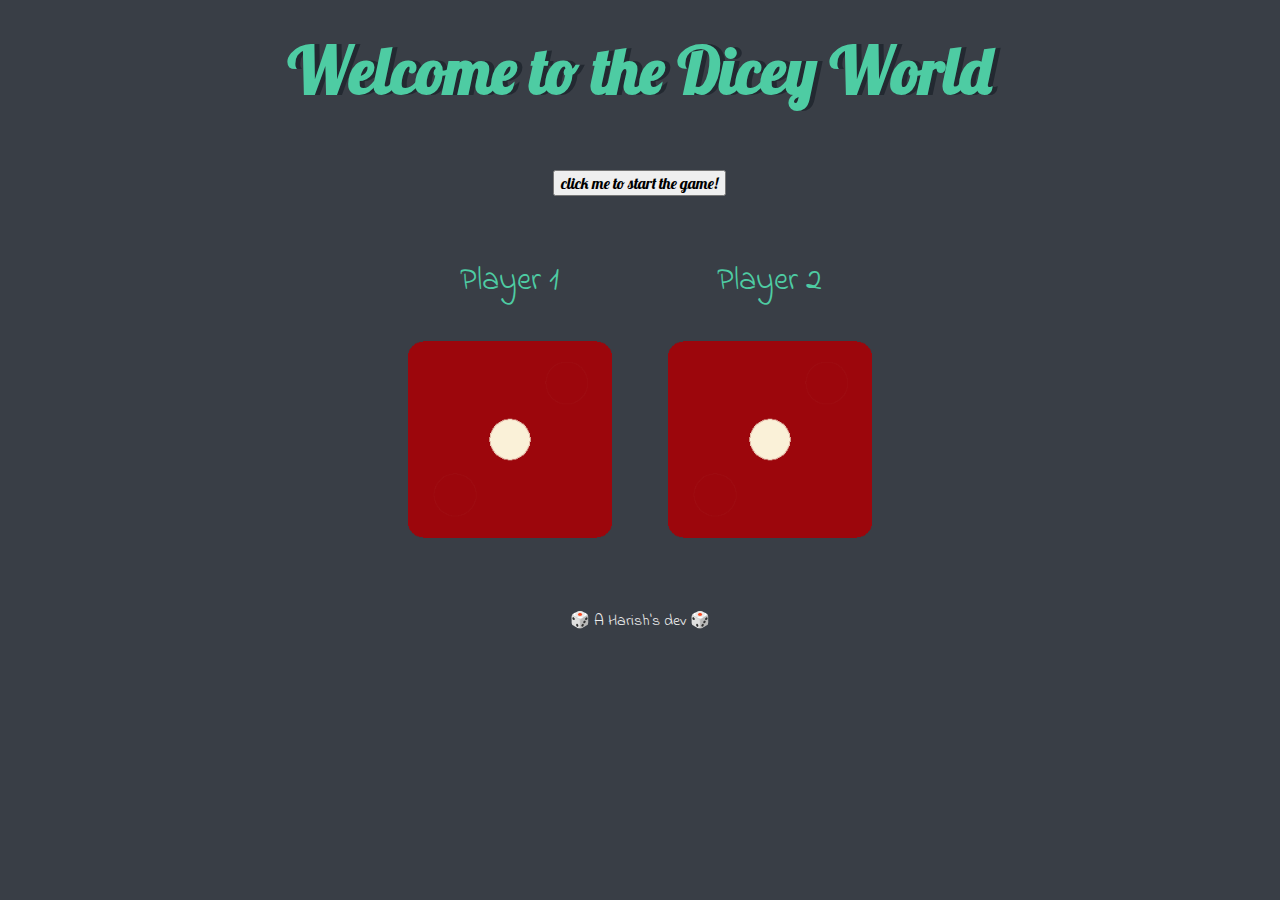
<file: index.html>
<!DOCTYPE html>
<html lang="en" dir="ltr">

<head>
  <meta charset="utf-8">
  <title>Dicee</title>
  <link rel="stylesheet" href="styles.css">
  <link href="https://fonts.googleapis.com/css?family=Indie+Flower|Lobster" rel="stylesheet">
  <link rel="icon" href="images/favicon.ico">
</head>

<body>


  <div class="container">
    <h1>Welcome to the Dicey World</h1>


    <div>
      <button class="btn" style=":active: color:red;">click me to start the game!</button>
    </div>


    <div class="dice">
      <p>Player 1</p>
      <img class="img1" src="images/dice1.png">
    </div>

    <div class="dice">
      <p>Player 2</p>
      <img class="img2" src="images/dice1.png">
    </div>

  </div>



  <script src="index.js" charset="utf-8">

  </script>




</body>

<footer>
   🎲 A Harish's dev 🎲 
</footer>

</html>
</file>
<file: styles.css>
.container {
  width: 70%;
  margin: auto;
  text-align: center;
}

.dice {
  text-align: center;
  display: inline-block;

}

body {
  background-color: #393E46;
}

h1 {
  margin: 30px;
  font-family: 'Lobster', cursive;
  text-shadow: 5px 0 #232931;
  font-size: 4rem;
  color: #4ECCA3;
}

.btn{
  margin: 30px;
  font-size: 1rem;
  font-family: 'Lobster', cursive;
  color: black;

}
p {
  font-size: 2rem;
  color: #4ECCA3;
  font-family: 'Indie Flower', cursive;
}

img {
  width: 80%;
}

footer {
  margin-top: 5%;
  color: #EEEEEE;
  text-align: center;
  font-family: 'Indie Flower', cursive;

}
</file>
